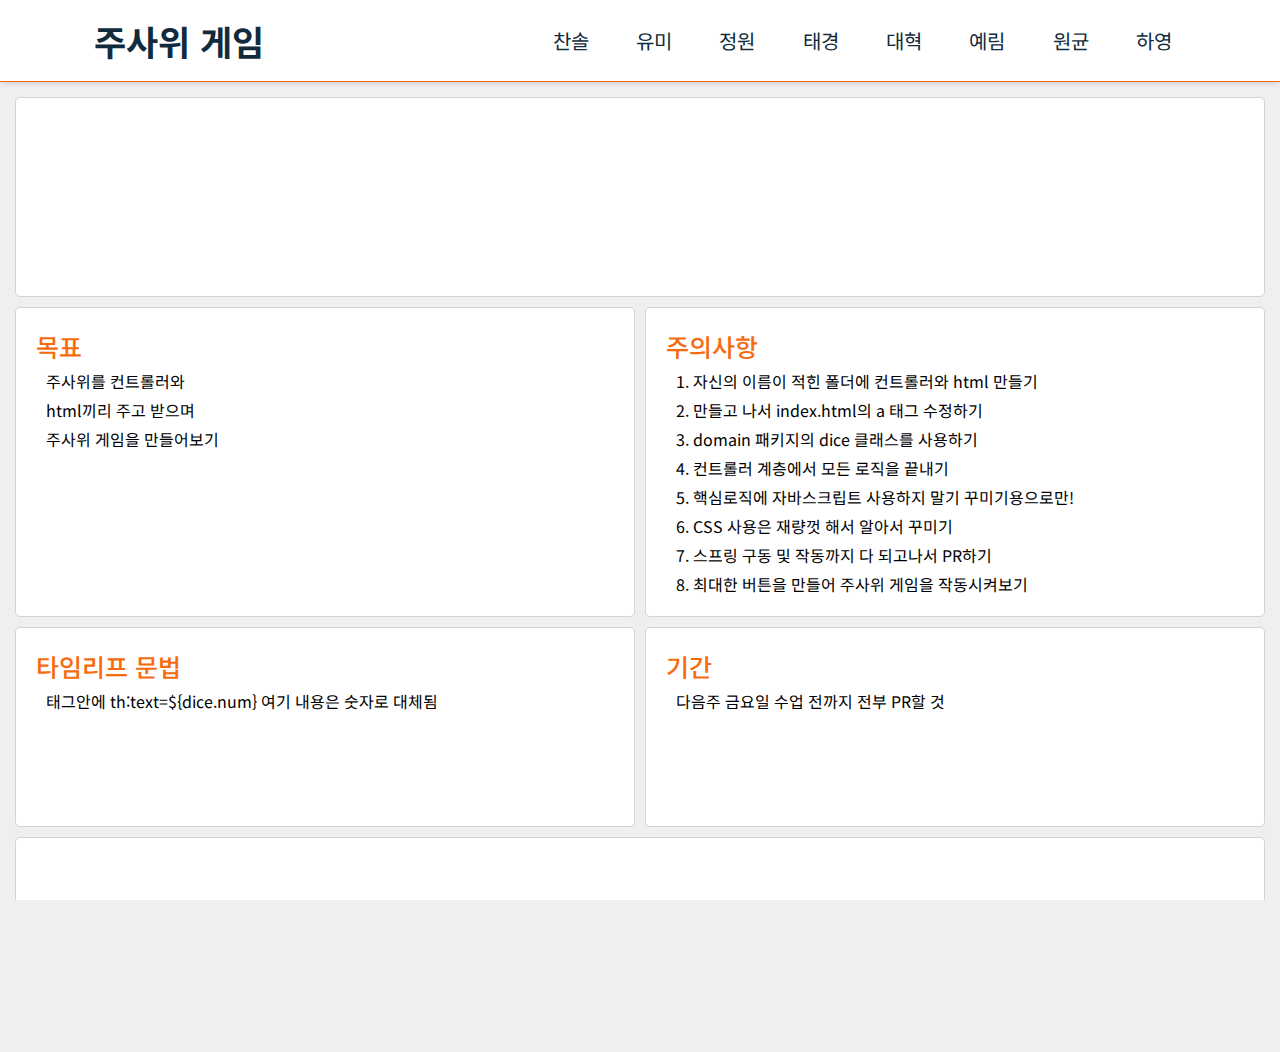
<file: src/main/resources/static/index.html>
<!doctype html>
<html lang="ko" xmlns:th="http://www.thymeleaf.org">
<head>
    <meta charset="UTF-8">
    <meta name="viewport"
          content="width=device-width, user-scalable=no, initial-scale=1.0, maximum-scale=1.0, minimum-scale=1.0">
    <meta http-equiv="X-UA-Compatible" content="ie=edge">
    <title>homePage</title>
    <link href="assets/css/reset.css" type="text/css" rel="stylesheet">
    <link href="assets/css/style.css" type="text/css" rel="stylesheet">
    <link rel="stylesheet" href="https://cdnjs.cloudflare.com/ajax/libs/font-awesome/6.3.0/css/all.min.css"
          integrity="sha512-SzlrxWUlpfuzQ+pcUCosxcglQRNAq/DZjVsC0lE40xsADsfeQoEypE+enwcOiGjk/bSuGGKHEyjSoQ1zVisanQ=="
          crossorigin="anonymous" referrerpolicy="no-referrer"/>
    <link rel="preconnect" href="https://fonts.googleapis.com">
    <link rel="preconnect" href="https://fonts.gstatic.com" crossorigin>
    <link rel="preconnect" href="https://fonts.googleapis.com">
    <link rel="preconnect" href="https://fonts.gstatic.com" crossorigin>
    <link href="https://fonts.googleapis.com/css2?family=Noto+Sans+KR:wght@100;300;400;500;700;900&display=swap"
          rel="stylesheet">
    <script defer src="assets/js/script.js"></script>
</head>
<body>

<nav class="navbar_wrap">
    <div class="navbar">
        <div class="navbar_logo">
        <span>
            <i class="fa-solid fa-dice"></i>
        </span>
            <a href="/">
                주사위 게임
            </a>
        </div>
        <ul class="navbar_name">
            <li><a href="/chans_dice">찬솔</a></li>
            <li><a href="/yumi94">유미</a></li>
            <li><a href="/jw-dice">정원</a></li>
            <li><a href="/tk108_dice">태경</a></li>
            <li><a href="/son_dice">대혁</a></li>
            <li><a href="/yrDice">예림</a></li>
            <li><a href="/sin">원균</a></li>
            <li><a href="#">하영</a></li>
        </ul>
    </div>
    <a href="#" class="navbar_toggle_btn">
        <i class="fa-solid fa-bars"></i>
    </a>
</nav>


<div class="container">
    <div class="item item1">
        <i class="fa-solid fa-dice-one"></i>
        <i class="fa-solid fa-dice-two"></i>
        <i class="fa-solid fa-dice-three"></i>
        <div class="item-hidden"></div>
        <i class="fa-solid fa-dice-four"></i>
        <i class="fa-solid fa-dice-five"></i>
        <i class="fa-solid fa-dice-six"></i>
    </div>
    <div class="item item2">
        <span class="bold">목표</span>
        <p>주사위를 컨트롤러와</p>
        <p>html끼리 주고 받으며</p>
        <p>주사위 게임을 만들어보기</p>

    </div>
    <div class="item item3">
        <span class="bold">주의사항</span>
        <p>1. 자신의 이름이 적힌 폴더에 컨트롤러와 html 만들기</p>
        <p>2. 만들고 나서 index.html의 a 태그 수정하기</p>
        <p>3. domain 패키지의 dice 클래스를 사용하기</p>
        <p>4. 컨트롤러 계층에서 모든 로직을 끝내기</p>
        <p>5. 핵심로직에 자바스크립트 사용하지 말기 꾸미기용으로만!</p>
        <p>6. CSS 사용은 재량껏 해서 알아서 꾸미기</p>
        <p>7. 스프링 구동 및 작동까지 다 되고나서 PR하기</p>
        <p>8. 최대한 버튼을 만들어 주사위 게임을 작동시켜보기</p>
    </div>
    <div class="item item4">
        <span class="bold">타임리프 문법</span>
        <p>태그안에 th:text=${dice.num} 여기 내용은 숫자로 대체됨</p>
    </div>
    <div class="item item5">
        <span class="bold">기간</span>
        <p>다음주 금요일 수업 전까지 전부 PR할 것</p>
    </div>
    <div class="item item6">
        <span class="bold"> 이제는 피드백 빡시게 들어갈꺼, 안 봐줌</span>
    </div>


</div>

</body>
</html>
</file>
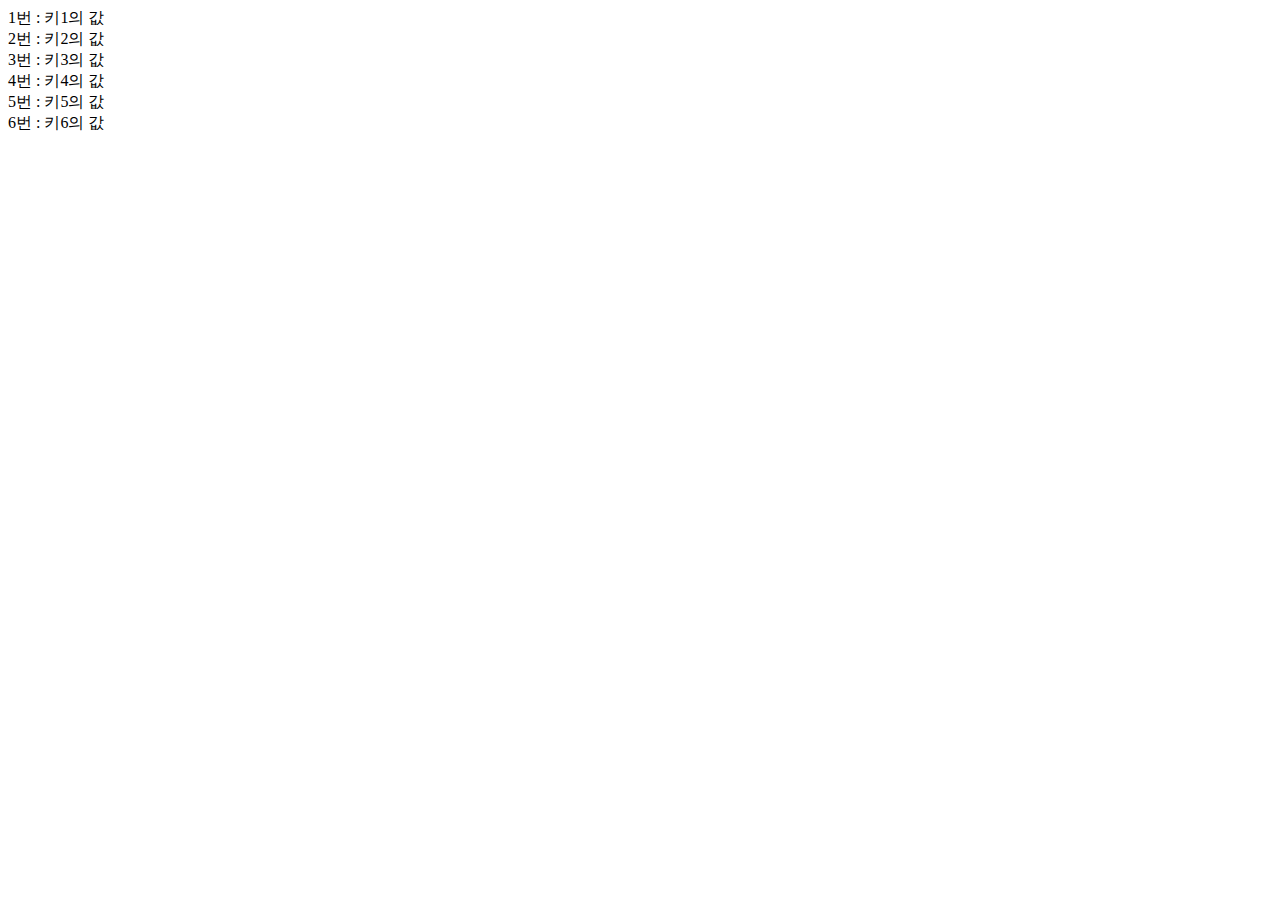
<file: src/main/resources/templates/chansol08/chans_dice.html>
<!DOCTYPE html>
<html lang="ko" xmlns:th="http://www.thymeleaf.org"
      th:replace="~{layout/base :: layout (~{::title}, ~{::link}, ~{::script}, ~{::section})}">
<head>
    <title>찬솔</title>
    <link rel="stylesheet" href="">
    <script></script>
</head>
<body>
<section>
    <div th:text="${myDice.number}"></div>
    <div>1번 : <span th:text="${diceHistory.history[1]}">키1의 값</span></div>
    <div>2번 : <span th:text="${diceHistory.history[2]}">키2의 값</span></div>
    <div>3번 : <span th:text="${diceHistory.history[3]}">키3의 값</span></div>
    <div>4번 : <span th:text="${diceHistory.history[4]}">키4의 값</span></div>
    <div>5번 : <span th:text="${diceHistory.history[5]}">키5의 값</span></div>
    <div>6번 : <span th:text="${diceHistory.history[6]}">키6의 값</span></div>
</section>
</body>
</html>
</file>
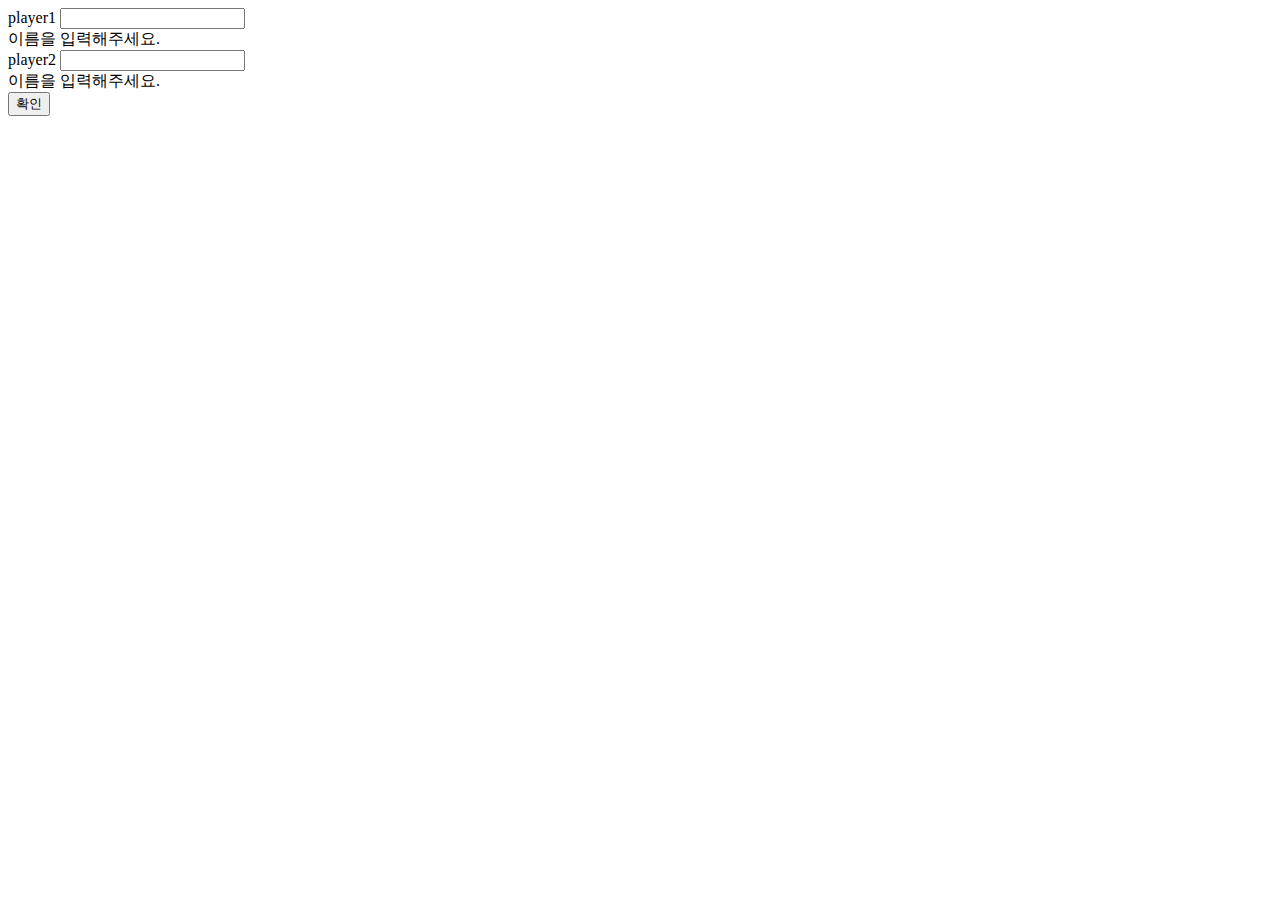
<file: src/main/resources/templates/geomusteel/jw-dice.html>
<!doctype html>
<html lang="ko" xmlns:th="http://www.thymeleaf.org"
      th:replace="~{layout/base :: layout (~{::title}, ~{::link}, ~{::script}, ~{::section})}">
<head>
    <link rel="stylesheet" th:href="@{css/jungwon_style_name.css}">
    <link rel="stylesheet" th:href="@{assets/css/reset.css}">
    <link rel="stylesheet" href="https://cdnjs.cloudflare.com/ajax/libs/font-awesome/6.3.0/css/all.min.css"
          integrity="sha512-SzlrxWUlpfuzQ+pcUCosxcglQRNAq/DZjVsC0lE40xsADsfeQoEypE+enwcOiGjk/bSuGGKHEyjSoQ1zVisanQ=="
          crossorigin="anonymous" referrerpolicy="no-referrer"/>
    <script></script>
    <title>정원 주사위</title>
</head>
<body>
<section class="sm_container">
    <form action="/jw-dice" method="post" th:object="${playerDTO}">
        <div class="item_wrap">
            <label for="player1">player1</label>
            <input type="text" id="player1" th:field="${playerDTO.playerName1}">
            <div class="not_error" th:errors="${playerDTO.playerName1}">
                이름을 입력해주세요.
            </div>
        </div>


        <div class="item_wrap">
            <label for="player2">player2</label>
            <input type="text" id="player2" th:field="${playerDTO.playerName2}">
            <div class="not_error" th:errors="${playerDTO.playerName2}">
                이름을 입력해주세요.
            </div>
        </div>


        <div class="item-hidden"></div>

        <div class="item_wrap">
            <button type="submit">확인</button>
        </div>

    </form>

</section>
</body>
</html>
</file>
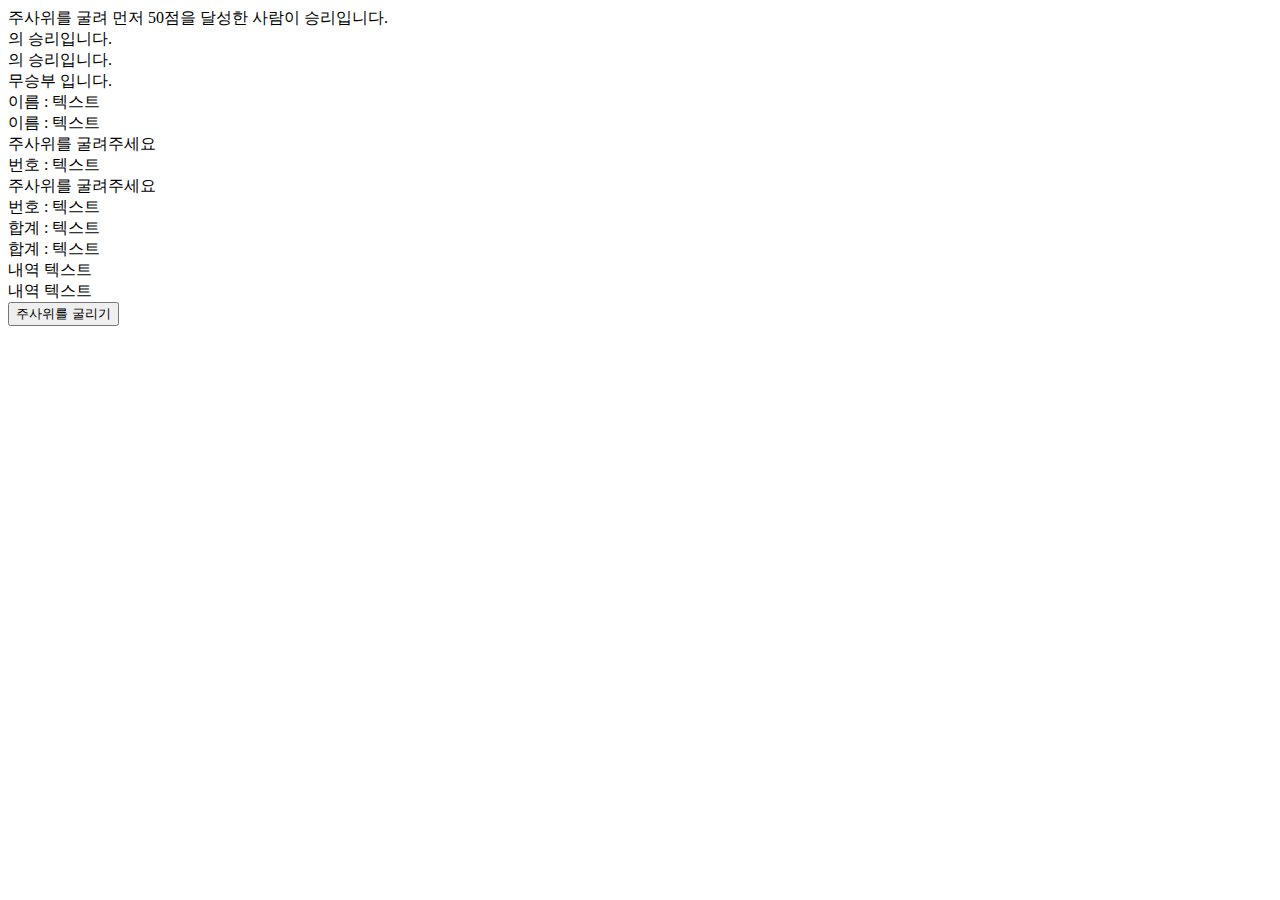
<file: src/main/resources/templates/geomusteel/jw-home.html>
<!doctype html>
<html lang="ko" xmlns:th="http://www.thymeleaf.org"
      th:replace="~{layout/base :: layout (~{::title}, ~{::link}, ~{::script}, ~{::section})}">
<head>
    <link rel="stylesheet" th:href="@{css/jungwon_style_home.css}">
    <link rel="stylesheet" th:href="@{assets/css/reset.css}">
    <link rel="stylesheet" href="https://cdnjs.cloudflare.com/ajax/libs/font-awesome/6.3.0/css/all.min.css"
          integrity="sha512-SzlrxWUlpfuzQ+pcUCosxcglQRNAq/DZjVsC0lE40xsADsfeQoEypE+enwcOiGjk/bSuGGKHEyjSoQ1zVisanQ=="
          crossorigin="anonymous" referrerpolicy="no-referrer"/>
    <script></script>
    <title>정원 주사위</title>
</head>
<body>
<section class="h_container">

    <div class="h_win">
        <div th:if="${winnerCheck==0}">주사위를 굴려 먼저 50점을 달성한 사람이 승리입니다.</div>
        <div th:if="${winnerCheck==1}"><span th:text="${player1.name}"></span><span>의 승리입니다.</span></div>
        <div th:if="${winnerCheck==2}"><span th:text="${player2.name}"></span><span>의 승리입니다.</span></div>
        <div th:if="${winnerCheck==3}">무승부 입니다.</div>
    </div>

    <!-- 이름 -->
    <div class="h_player_box">
        <div class="h_name">
            <span>이름 : </span><span th:text="${player1.name}">텍스트</span>
        </div>
    </div>
    <div class="h_player_box">
        <div class="h_name">
            <span>이름 : </span><span th:text="${player2.name}">텍스트</span>
        </div>
    </div>

    <!-- 번호 -->
    <div class="h_player_box">
        <div class="h_number" th:if="${player1.diceNumber == 0}">
            <span>주사위를 굴려주세요</span>
        </div>
        <div class="h_number" th:if="${player1.diceNumber != 0}">
            <span>번호 : </span><span th:text="${player1.diceNumber}">텍스트</span>
        </div>
    </div>
    <div class="h_player_box">
        <div class="h_number" th:if="${player1.diceNumber == 0}">
            <span>주사위를 굴려주세요</span>
        </div>
        <div class="h_number" th:if="${player2.diceNumber != 0}">
            <span>번호 : </span><span th:text="${player2.diceNumber}">텍스트</span>
        </div>
    </div>

    <!-- 합계 -->
    <div class="h_player_box">
        <div class="h_total">
            <span>합계 : </span><span th:text="${player1.totalScore}">텍스트</span>
        </div>
    </div>
    <div class="h_player_box">
        <div class="h_total">
            <span>합계 : </span><span th:text="${player2.totalScore}">텍스트</span>
        </div>
    </div>

    <!-- 내역 -->
    <div class="h_history">
        <span>내역</span>

        <span th:text="${player1.diceHistory}">텍스트</span>
    </div>
    <div class="h_history">
        <span>내역</span>
        <span th:text="${player2.diceHistory}">텍스트</span>
    </div>

    <div class="h_roll">
        <button type="button" onclick="location.href='/jw-roll'">주사위를 굴리기</button>
    </div>


</section>
</body>
</html>
</file>
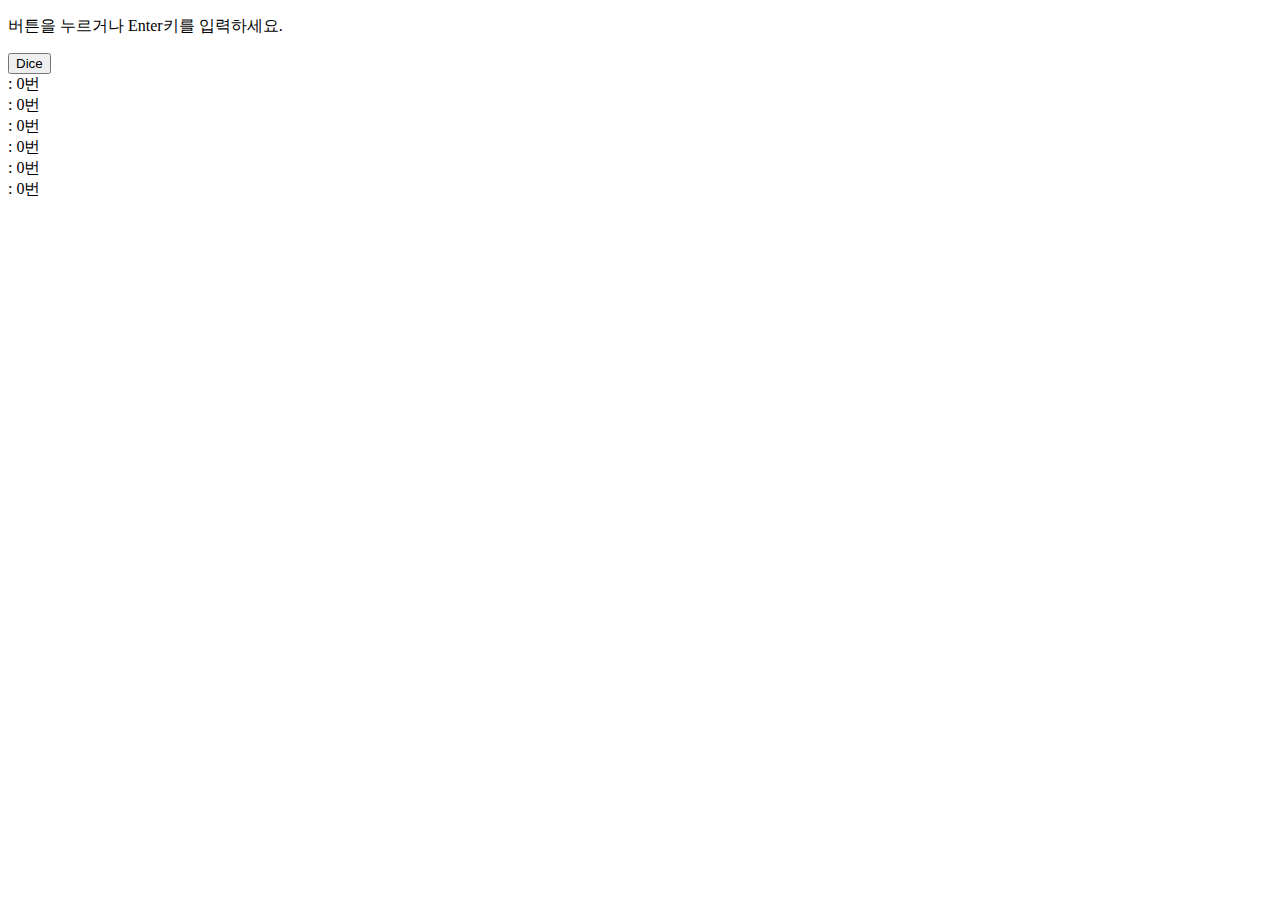
<file: src/main/resources/templates/mulmer663/Son_Dice.html>
<!doctype html>
<html lang="ko" xmlns:th="http://www.thymeleaf.org"
      th:replace="~{layout/base :: layout (~{::title}, ~{::link}, ~{::script}, ~{::section})}">
<head>
    <link rel="stylesheet" th:href="@{css/son_style.css}">
    <script src="https://code.jquery.com/jquery-3.6.3.min.js" integrity="sha256-pvPw+upLPUjgMXY0G+8O0xUf+/Im1MZjXxxgOcBQBXU="
            crossorigin="anonymous"></script>
    <script defer th:src="@{js/son_script.js}"></script>
    <title>Son_Dice</title>
</head>
<body>
<section class="container2">
    <div class="card">
        <div class="wrap">
            <div class="dice">
                <div><i class="fa-solid fa-dice-one"></i></div>
                <div><i class="fa-solid fa-dice-two"></i></div>
                <div><i class="fa-solid fa-dice-three"></i></div>
                <div><i class="fa-solid fa-dice-four"></i></div>
                <div><i class="fa-solid fa-dice-five"></i></div>
                <div><i class="fa-solid fa-dice-six"></i></div>
            </div>
        </div>
        <p>버튼을 누르거나 Enter키를 입력하세요.</p>
        <button id="diceButton" onclick="makeDiceNum()">Dice</button>
    </div>
    <div class="card2">


        <div><i class="fa-solid fa-dice-one"></i><span id="num1"> : 0번</span></div>
        <div><i class="fa-solid fa-dice-two"></i><span id="num2"> : 0번</span></div>
        <div><i class="fa-solid fa-dice-three"></i><span id="num3"> : 0번</span></div>
        <div><i class="fa-solid fa-dice-four"></i><span id="num4"> : 0번</span></div>
        <div><i class="fa-solid fa-dice-five"></i><span id="num5"> : 0번</span></div>
        <div><i class="fa-solid fa-dice-six"></i><span id="num6"> : 0번</span></div>
    </div>
</section>
</body>
</html>
</file>
<file: src/main/resources/static/assets/css/style.css>
:root {
    --point-color: #F66B0E;
    --background-color: #EFEFEF;
    --font-color: #112B3C;
}
html {width:100%; height:100%; margin:0; padding:0; overflow:hidden;} /* 기본 스크롤 제거 */
body {width:100%; height:100%; margin:0; padding:0; overflow-y:scroll; position:relative;} /*대체 스크롤 생성 */
body {
    font-family: 'Noto Sans KR', sans-serif;
    background-color: var(--background-color);
}

.navbar_wrap {
    width: 100%;
    border-bottom: 1px solid var(--point-color);
    background-color: white;
    box-shadow: 0 4px 4px -2px lightgray;
}

.navbar {
    margin: auto;
    width: 90vw;
    max-width: 1280px;
    display: flex;
    justify-content: space-between;
    align-items: center;
    padding: 15px 20px;
}

.navbar_logo {
    font-size: 35px;
    font-weight: bold;
    color: var(--font-color);

}

.navbar_logo a {
    font-size: 35px;
    font-weight: bold;
    color: var(--font-color);
    margin-left: 10px;
}

.navbar_logo i {
    color: var(--point-color);
}

.navbar_name {
    width: 60%;
    display: flex;
    align-items: center;
    justify-content: center;
}

.navbar_name li {
    width: 12.5%;
    height: auto;
    border-radius: 5px;
    transition: 0.2s;
    margin: 0 2px;
}

.navbar_name li a {
    width: 100%;
    height: 100%;
    font-weight: 400;
    font-size: 20px;
    display: block;
    color: var(--font-color);
    text-align: center;
    transition: 0.2s;
    padding: 10px 0;
}

.navbar_name li a:hover {
    color: white;
}

.navbar_name li:hover {
    background-color: var(--point-color);
    color: white;
}

.container {
    max-width: 1280px;
    display: grid;
    grid-template-columns: repeat(2, 1fr);
    grid-auto-rows: minmax(200px, auto);
    grid-gap: 10px;
    padding: 15px;
    margin: auto;
}

.item {
    background-color: white;
    border: 1px solid lightgray;
    border-radius: 5px;
    padding: 20px;
}

.item p {
    margin-top: 5px;
    margin-left: 10px;
}

.item1 {
    display: flex;
    flex-wrap: wrap;
    justify-content: center;
    align-items: center;
    grid-column-start: 1;
    grid-column-end: 3;
    grid-row: 1;
}

.item-hidden {
    display: none;
    width: 100%;
}

.item i {
    padding: 10px;
    font-size: 75px;
    color: var(--font-color);
}

.bold {
    color: var(--point-color);
    font-size: 25px;
    font-weight: 500;
    margin-bottom: 10px;
}

.item6 {
    grid-column-start: 1;
    grid-column-end: 3;
    grid-row: 4;
    display: flex;
    justify-content: center;
    align-items: center;
}

.navbar_toggle_btn {
    display: none;
    color: var(--point-color);
    font-size: 25px;
    position: absolute;
    right: 30px;
    top: 22px;
}


@media screen and (max-width: 768px) {
    .navbar {

        flex-direction: column;
        align-items: start;
    }

    .navbar_name {
        display: none;
        flex-wrap: wrap;
        padding: 15px 0;
        align-items: center;
        width: 100%;
    }

    .navbar_name li {
        width: 48%;
        color: white;
    }

    .navbar_name li a {
    }

    .navbar_toggle_btn {
        display: block;
    }

    .navbar_name.active {
        display: flex;
    }

    .container {
        display: flex;
        flex-direction: column;
    }

    .item-hidden {
        display: block;
    }
}
</file>
